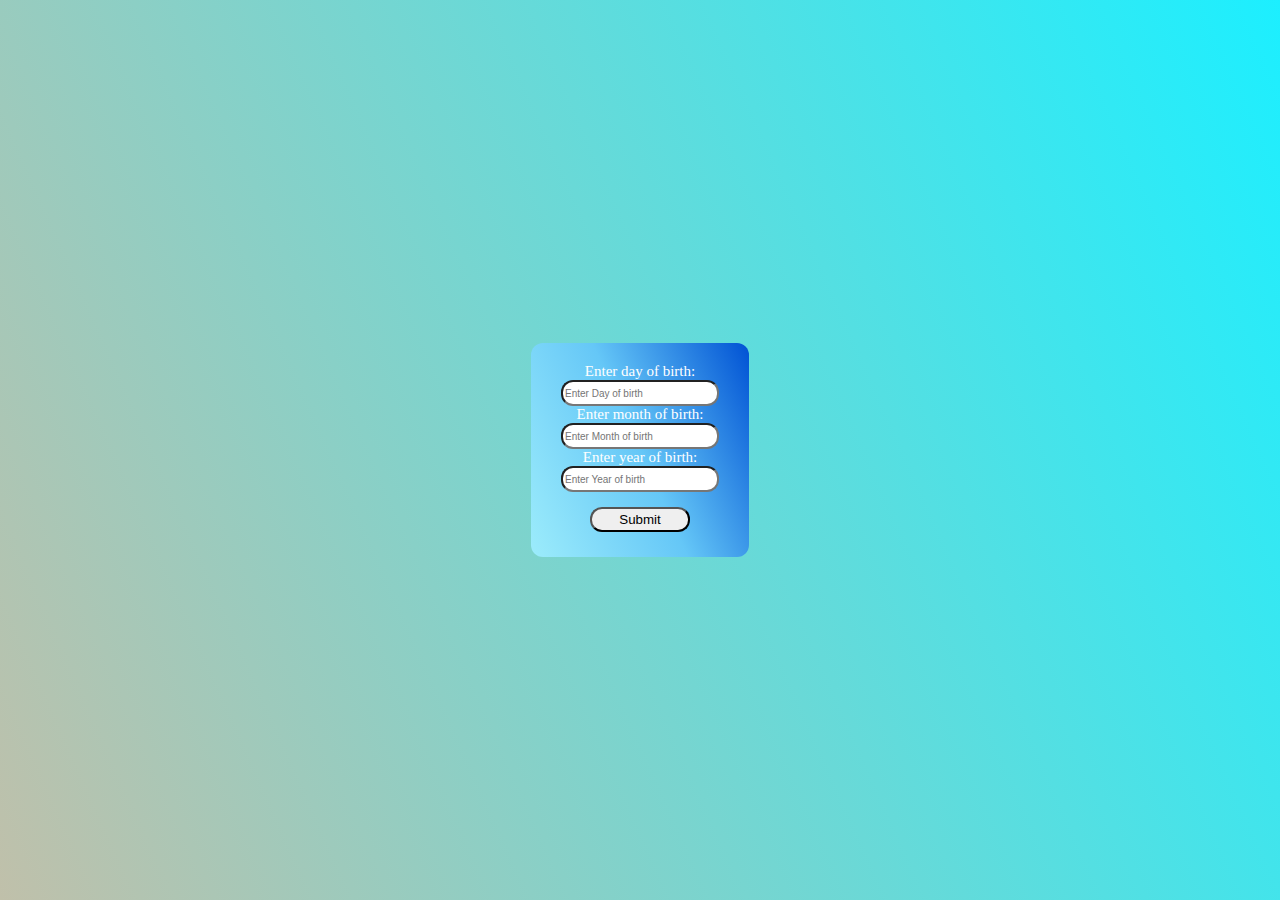
<file: index.html>
<!DOCTYPE html>
<html lang="en">
<head>
    <meta charset="UTF-8">
    <meta http-equiv="X-UA-Compatible" content="IE=edge">
    <meta name="viewport" content="width=device-width, initial-scale=1.0">
    <title>Age Calculator</title>
    <link rel="stylesheet" href="style.css">
    <link rel="stylesheet" href="phone.css" media="screen and (max-width:480px)">
</head>
<body>
    <div class="form" id="form-container">
        <label for="Day">Enter day of birth: </label>
        <input type="number" id="day" placeholder="Enter Day of birth" >
        <label for="Month">Enter month of birth: </label>
        <input type="number" id= "month" placeholder="Enter Month of birth" >
        <label for="Year">Enter year of birth: </label>
        <input type="number" id="year" placeholder="Enter Year of birth" >
        <button class="btn" id="btn1-id">Submit</button>
        <div id="result-container">
            <div id="result"> Age: </div>
            <div id="note">
                Note: Assuming that you are born exactly at 12 am.<br>
                If you know your exact birth time, Add it here in 24 hr Format.
            </div>
    
            <div id="time-input">
                <label for="hours">Enter hours</label>
                <input type="number" placeholder="Enter hours" id = "hour">
                <label for="minutes">Enter minutes</label>
                <input type="number" placeholder="Enter minutes" id="min">
                <label for="seconds">Enter seconds</label>
                <input type="number" placeholder="Enter seconds" id="sec">
                
            </div>
        </div>

    </div>
    <script src="index.js"></script>
</body>
</html>
</file>
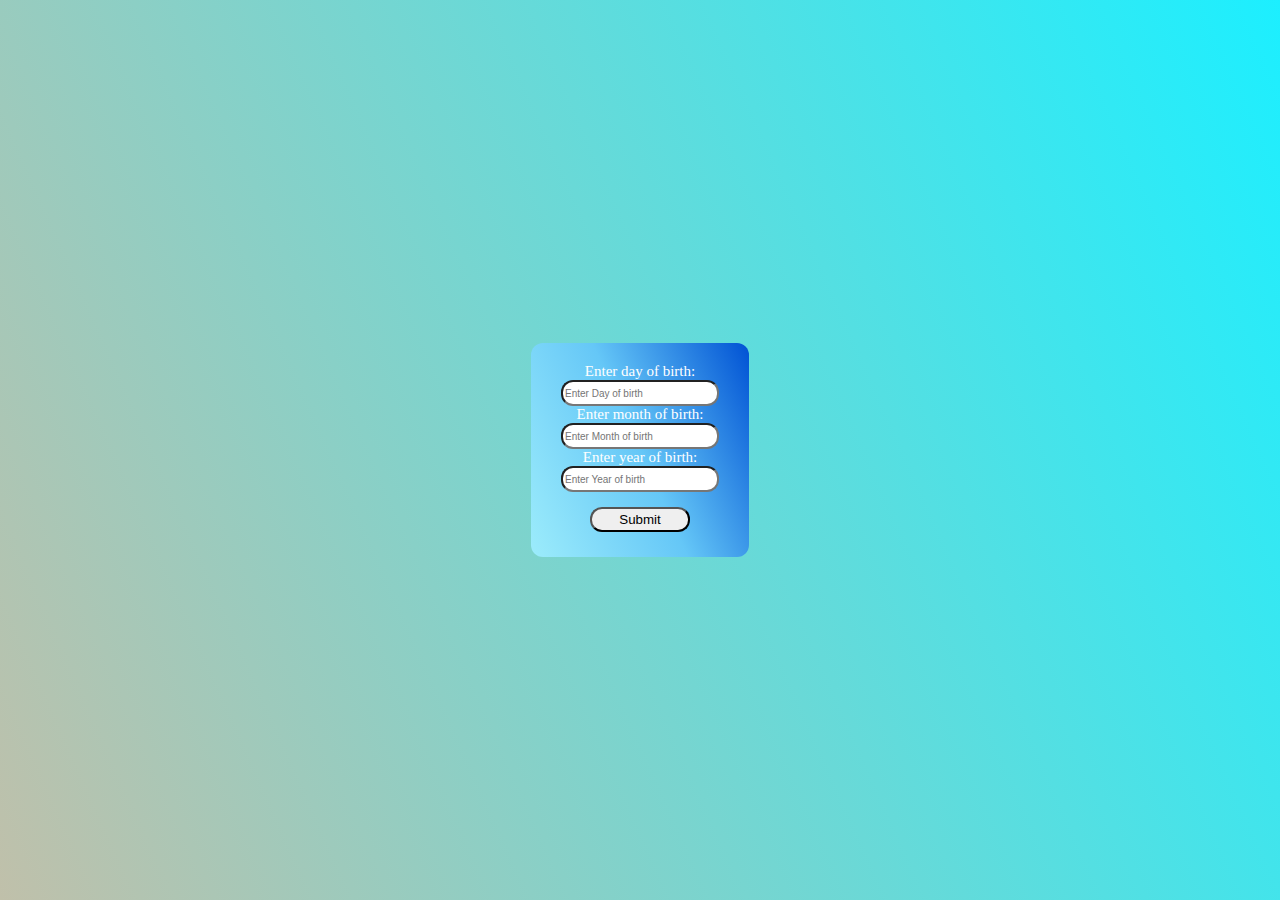
<file: home.html>
<!DOCTYPE html>
<html lang="en">
<head>
    <meta charset="UTF-8">
    <meta http-equiv="X-UA-Compatible" content="IE=edge">
    <meta name="viewport" content="width=device-width, initial-scale=1.0">
    <title>Age Calculator</title>
    <link rel="stylesheet" href="style.css">
    <link rel="stylesheet" href="phone.css" media="screen and (max-width:480px)">
</head>
<body>
    <div class="form" id="form-container">
        <label for="Day">Enter day of birth: </label>
        <input type="number" id="day" placeholder="Enter Day of birth" >
        <label for="Month">Enter month of birth: </label>
        <input type="number" id= "month" placeholder="Enter Month of birth" >
        <label for="Year">Enter year of birth: </label>
        <input type="number" id="year" placeholder="Enter Year of birth" >
        <button class="btn" id="btn1-id">Submit</button>
        <div id="result-container">
            <div id="result"> Age: </div>
            <div id="note">
                Note: Assuming that you are born exactly at 12 am.<br>
                If you know your exact birth time, Add it here in 24 hr Format.
            </div>
    
            <div id="time-input">
                <label for="hours">Enter hours</label>
                <input type="number" placeholder="Enter hours" id = "hour">
                <label for="minutes">Enter minutes</label>
                <input type="number" placeholder="Enter minutes" id="min">
                <label for="seconds">Enter seconds</label>
                <input type="number" placeholder="Enter seconds" id="sec">
                
            </div>
        </div>

    </div>
    <script src="script.js"></script>
</body>
</html>
</file>
<file: style.css>
body{
    margin: 0;
    padding: 0;
    display: flex;
    align-items: center;
    justify-content: center;
    height: 100vh;
    background: linear-gradient(66deg, #c0c0aa, #1cefff) no-repeat;
}

.form{
    display: flex;
    padding: 20px 30px;
    flex-direction: column;
    align-items: center;
    justify-content: center;
    border-radius: 12px;
    width: fit-content;
    background: linear-gradient(66deg, #9CECFB, #65C7F7, #0052D4);
}

.form label, .form input{
    font-size: 15px;
    margin: 0px;
}

.form label{
    color: white;
}

.form input{
    height: 20px;
    width: 150px;
    border-radius: 12px;
}

.form input::placeholder, .form input{
    font-size: 10px;
}

.btn{
    margin: 5px;
    margin-top: 15px;
    width: 100px;
    height: 25px;
    border-radius: 12px;
}

.btn:hover{
    background-color: rgb(238, 167, 167);
}

#result-container{
    display: flex;
    margin: 0%;
    justify-content: center;
    align-items: center;
    flex-direction: column;
    flex-wrap: wrap;
}

#result{
    text-align: center;
    line-height: 30px;
    color: rgb(243, 230, 230);
    font-size: 15px;
    font-weight: 600;
    display: none;
}

#note{
    text-align: center;
    display: none;
    font-size: 15px;
    color: rgb(0, 0, 255);
    margin: 5px;
}

#time-input{
    display: none;
    justify-content: center;
    align-items: center;
    flex-direction: column;
}

#time-input label, #time-input input{
    font-size: 15px;
    margin: 0%;
}

#time-input input::placeholder{
    font-size: 10px;
    margin: 0%;
}

#time-input input{
    font-size: 10px;
}
</file>
<file: phone.css>
.form{
    padding: 15px 10px;
    width: 100vw;
    height: 100vh;
    border-radius: 0%;
}

.form label{
    font-size: 5vw;
}

#note, #result, #time-input label{
    font-size: 5vw;
}
</file>
